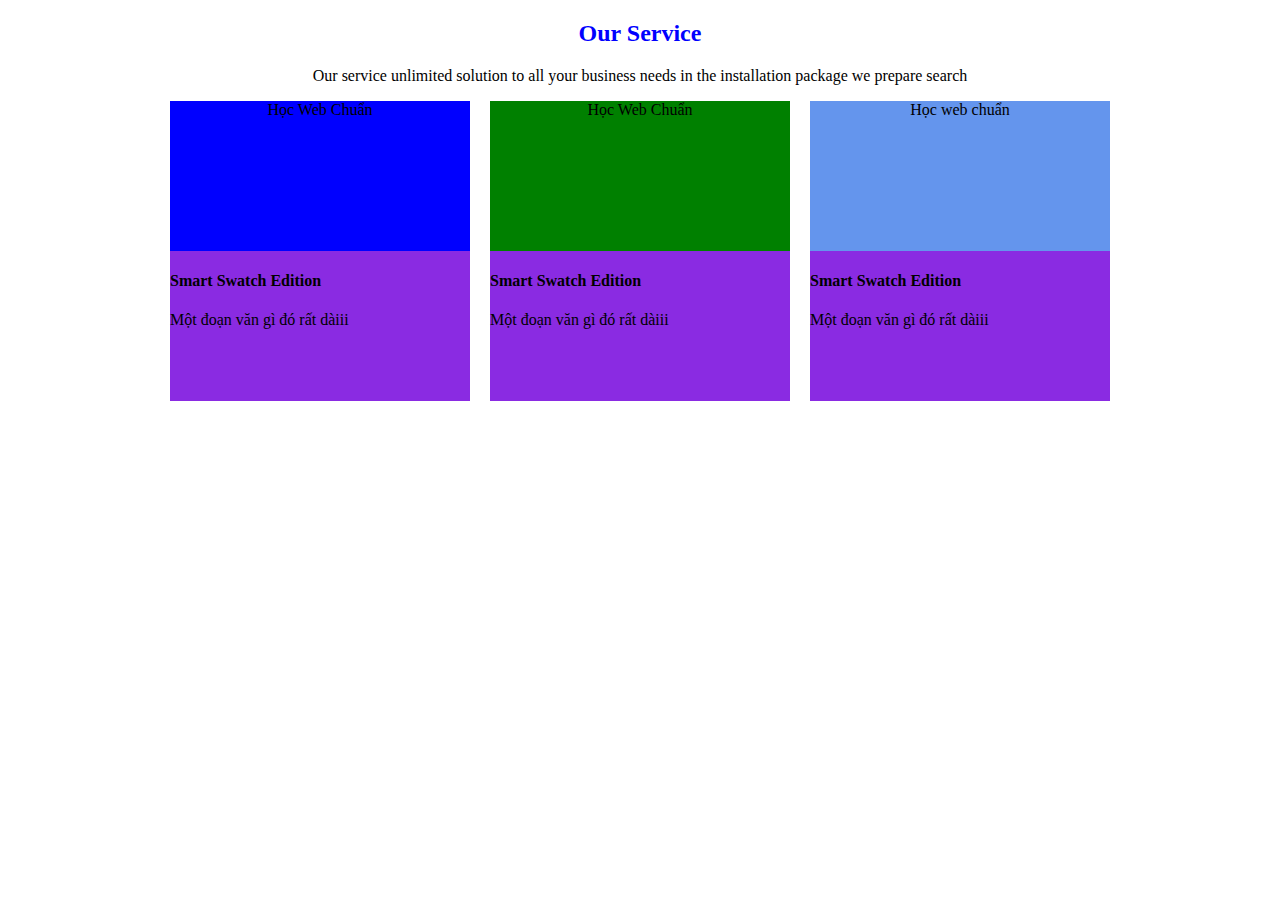
<file: Homework ss7/Bai1.html>
<!DOCTYPE html>
<html lang="en">
<head>
    <meta charset="UTF-8">
    <meta http-equiv="X-UA-Compatible" content="IE=edge">
    <meta name="viewport" content="width=device-width, initial-scale=1.0">
    <title>Our Service</title>
    <link rel="stylesheet" href="./bai1.css">
</head>
<body>
    <h2> Our Service</h2>
    <p class="p1">
        Our service unlimited solution to all your business needs in the installation package we prepare search
    </p>
    <div class="box">
       <div class="box_1"> Học Web Chuẩn    </div>
       <div class="box_2">Học Web Chuẩn</div>
       <div class="box_3">Học web chuẩn</div>
    </div>

    <div class="small_box">
        <div class="small_box_1">
           <h4> Smart Swatch Edition</h4>
           <p> Một đoạn văn gì đó rất dàiii</p>
        </div>
        <div class="small_box_2">
            <h4> Smart Swatch Edition</h4>
           <p> Một đoạn văn gì đó rất dàiii</p>
        </div>
        <div class="small_box_3">
            <h4> Smart Swatch Edition</h4>
           <p> Một đoạn văn gì đó rất dàiii</p>
        </div>

    </div>

</body>
</html>
</file>
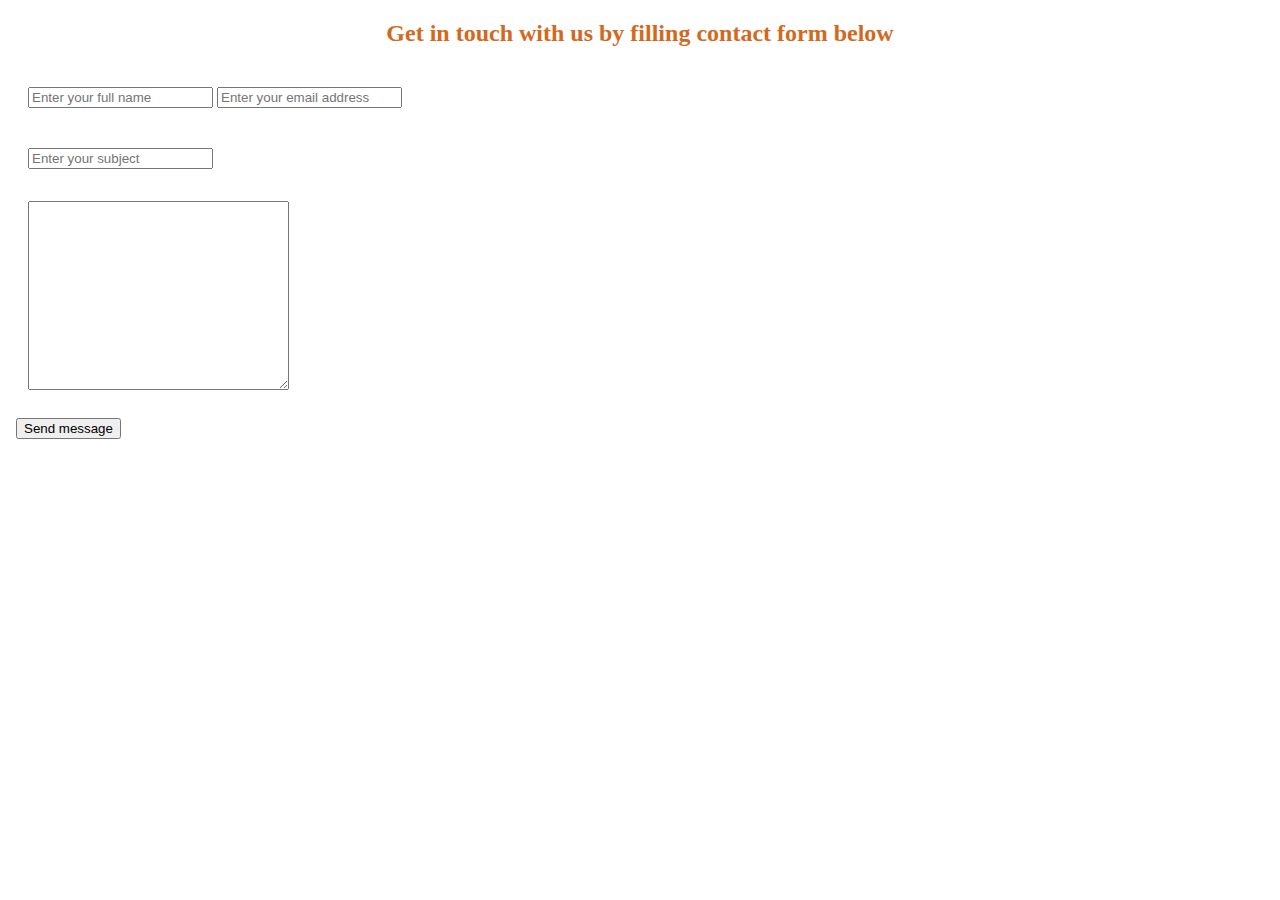
<file: Homework ss7/bai2.html>
<!DOCTYPE html>
<html lang="en">
<head>
    <meta charset="UTF-8">
    <meta http-equiv="X-UA-Compatible" content="IE=edge">
    <meta name="viewport" content="width=device-width, initial-scale=1.0">
    <title>Bài tập về nhà</title>
    <link rel="stylesheet" href="./bai2.css">
</head>
<body>
    <h2>Get in touch with us by filling contact form below</h2>
    <div class="container_1">
        <input type="text" placeholder="Enter your full name">
        <input type="email" placeholder="Enter your email address">
    </div>
    <div class="container_2">
        <input type="text" placeholder="Enter your subject">
    </div>
     <div class="container_3">
         
         <textarea name="" id="" cols="30" rows="10"></textarea>

     </div>
     <button class="button"> Send message</button>
</body>
</html>
</file>
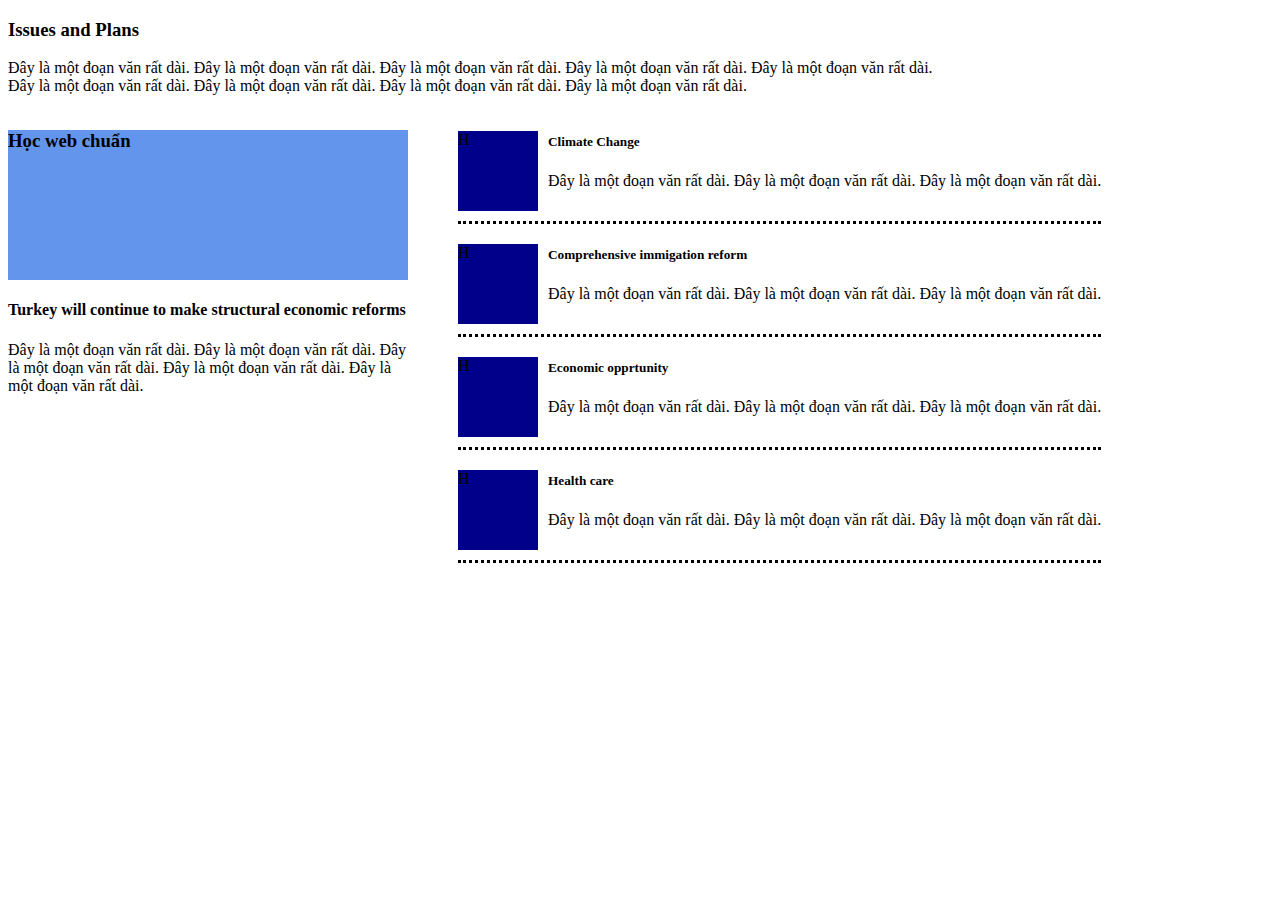
<file: Homework ss7/bai4.html>
<!DOCTYPE html>
<html lang="en">
<head>
    <meta charset="UTF-8">
    <meta http-equiv="X-UA-Compatible" content="IE=edge">
    <meta name="viewport" content="width=device-width, initial-scale=1.0">
    <title>Bài tập về nhà</title>
    <link rel="stylesheet" href="./bai4.css">
</head>
<body>
    <div class="heading">
        <h3>Issues and Plans</h3>
        <p> Đây là một đoạn văn rất dài.  Đây là một đoạn văn rất dài.  Đây là một đoạn văn rất dài.  Đây là một đoạn văn rất dài.  Đây là một đoạn văn rất dài.
            <br> Đây là một đoạn văn rất dài.  Đây là một đoạn văn rất dài.  Đây là một đoạn văn rất dài.  Đây là một đoạn văn rất dài.
        </p>
    </div>
    <div class="body">
        <div class="body_left">
           <div class="box_1">
               <h3>Học web chuẩn</h3>

           </div>
           <div class="box_2"> 
            <h4>Turkey will continue to make structural economic reforms</h4>
            <p>  Đây là một đoạn văn rất dài.  Đây là một đoạn văn rất dài.  Đây là một đoạn văn rất dài.  Đây là một đoạn văn rất dài.  Đây là một đoạn văn rất dài.</p>
           </div>
        </div>
        <div class="body_right">
            <div class="box_3">
                <div class="box_3_1">H</div>
                <div class="box_3_2">
                    <h5>Climate Change</h5>
                    <p> Đây là một đoạn văn rất dài. Đây là một đoạn văn rất dài. Đây là một đoạn văn rất dài.</p>
                </div>
            </div>
            <div class="box_4">
                <div class="box_4_1">H</div>
                 <div class="box_4_2">
                     <h5>Comprehensive immigation reform</h5>
                     <p> Đây là một đoạn văn rất dài. Đây là một đoạn văn rất dài. Đây là một đoạn văn rất dài. </p>

                 </div>
            </div>
            <div class="box_5">
                <div class="box_5_1">H</div>
                <div class="box_5_2">
                    <h5>Economic opprtunity</h5>
                    <p> Đây là một đoạn văn rất dài. Đây là một đoạn văn rất dài. Đây là một đoạn văn rất dài. </p>
                </div>
            </div>
            <div class="box_6">
                <div class="box_6_1">H</div>
                <div class="box_6_2">
                    <h5>Health care</h5>
                    <p>  Đây là một đoạn văn rất dài. Đây là một đoạn văn rất dài. Đây là một đoạn văn rất dài. </p>
                </div>
            </div>
        </div>
    </div>
</body>
</html>
</file>
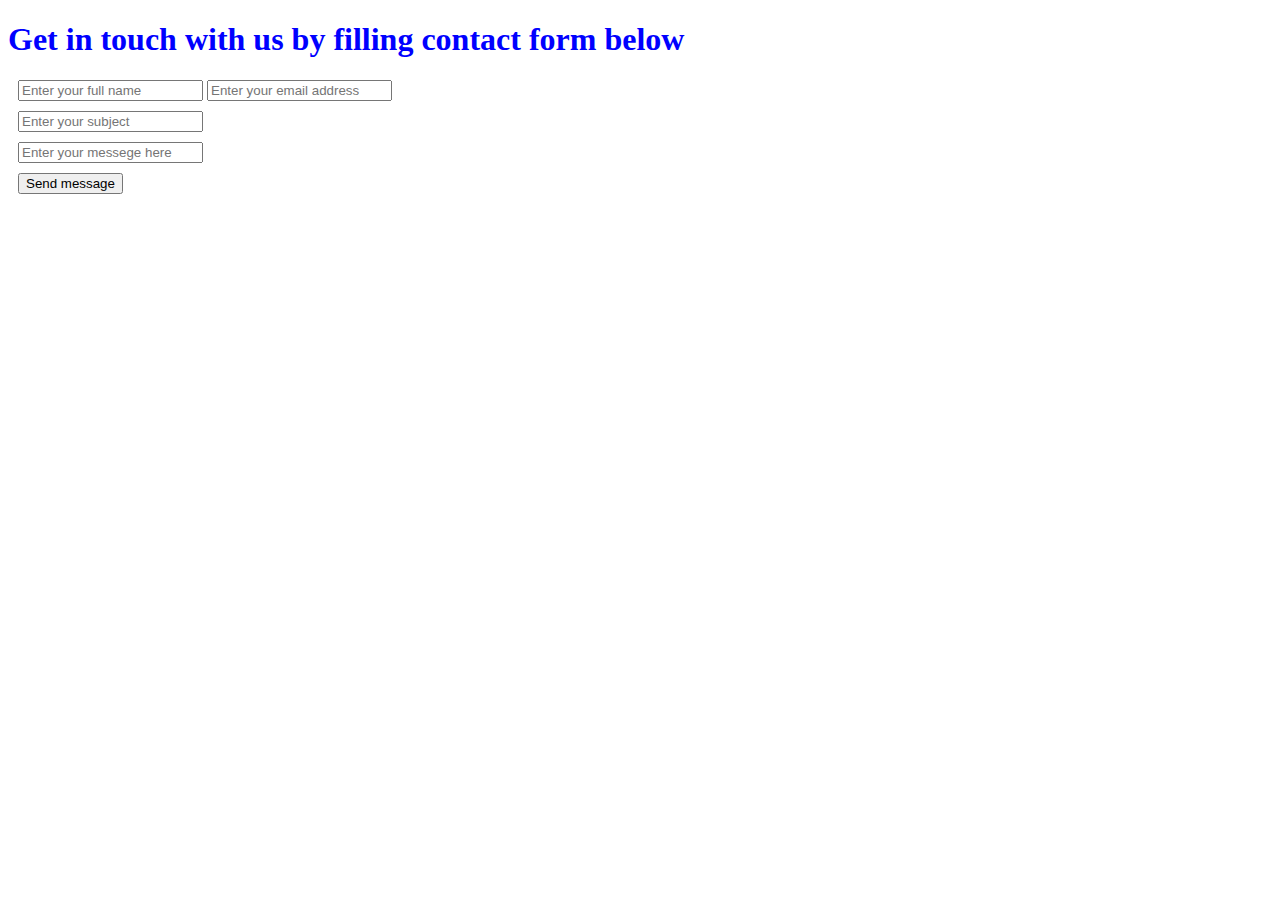
<file: Sesion6 html/bai1.html>
<!DOCTYPE html>
<html lang="en">
<head>
    <meta charset="UTF-8">
    <meta http-equiv="X-UA-Compatible" content="IE=edge">
    <meta name="viewport" content="width=device-width, initial-scale=1.0">
    <title>Bài tập về nhà</title>
</head>
<body>
    <div>
        <h1 style="color: blue;">Get in touch with us by filling contact form below</h1>
    </div>
    <div style="margin: 10px;">
        <label for="userName"></label>
        <input type="text" placeholder="Enter your full name" name="userName" required>
        <label for="email"></label>
        <input type="text" placeholder="Enter your email address" name="email" required>
    </div>
    <div style="margin: 10px;">
        <label for="subject"></label>
        <input type="text" placeholder="Enter your subject " name="subject" required>
    </div>
    <div style="margin: 10px;">
        <label for="message"></label>
        <input type="text" placeholder="Enter your messege here" name="message " required>
    </div>
    <div style="margin: 10px;">
        <button type="button">Send message</button>
      
    </div>
</body>
</html>
</file>
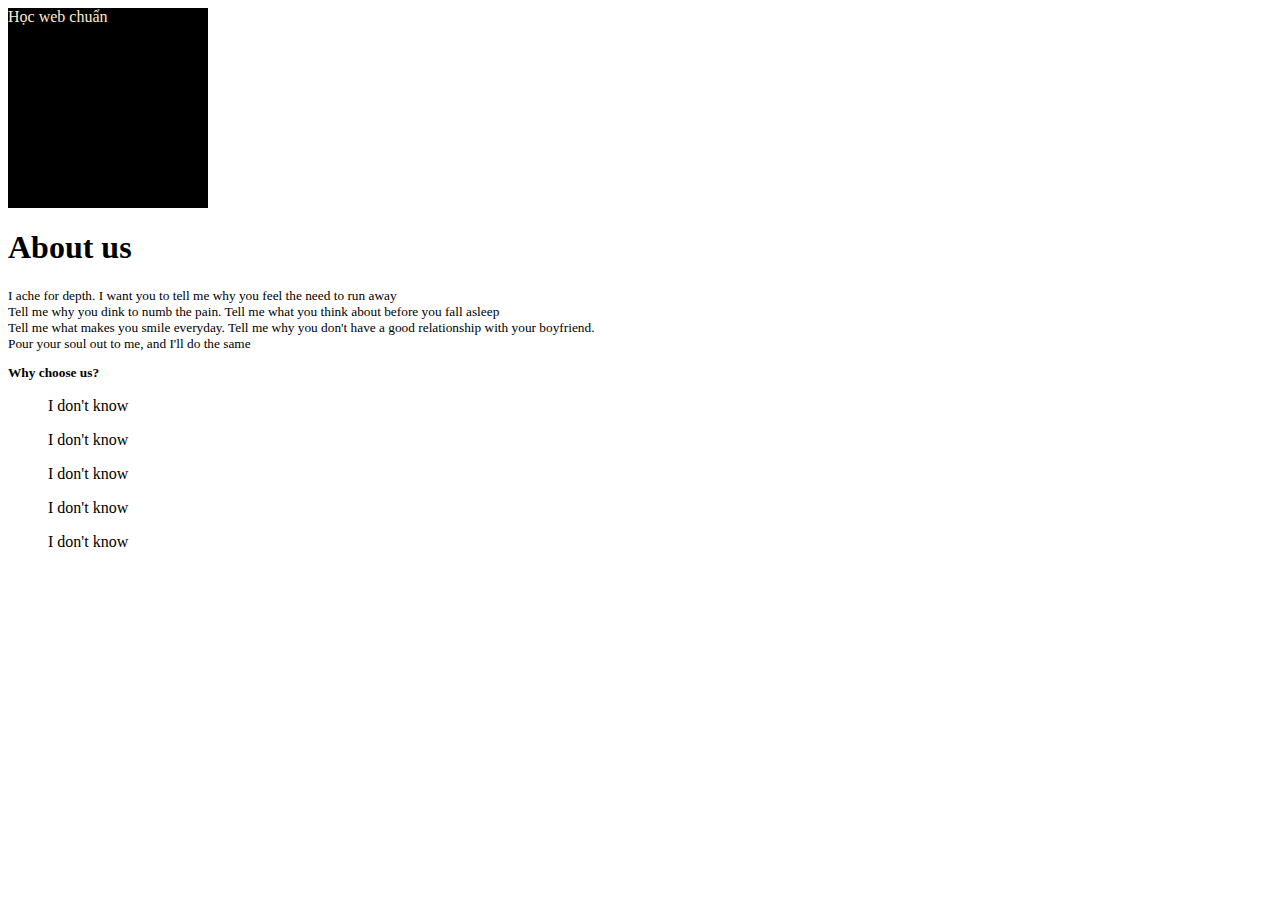
<file: Sesion6 html/bai2,3.html>
<!DOCTYPE html>
<html lang="en">
<head>
    <meta charset="UTF-8">
    <meta http-equiv="X-UA-Compatible" content="IE=edge">
    <meta name="viewport" content="width=device-width, initial-scale=1.0">
    <title>Tiếp tục là bài tập về nhà</title>
</head>
<body>
     
    <div style="width:200px;height:200px;background: black repeat scroll 0% 0%; color: blanchedalmond;  ">Học web chuẩn</div>
    <div>
        <h1> About us</h1>
        <p style="font-size: smaller;">I ache for depth. I want you to tell me why you feel the need to run away
       <br> Tell me why you dink to numb the pain. Tell me what you think about before you fall asleep
       <br> Tell me what makes you smile everyday. Tell me why you don't have a good relationship with your boyfriend.
       <br> Pour your soul out to me, and I'll do the same
        </p>
        <h2 style="font-size: smaller;">Why choose us?</h2>
        <ol> I don't know</ol>
        <ol> I don't know</ol>
        <ol> I don't know</ol>
        <ol> I don't know</ol>
        <ol> I don't know</ol>
    </div>
</body>
</html>
</file>
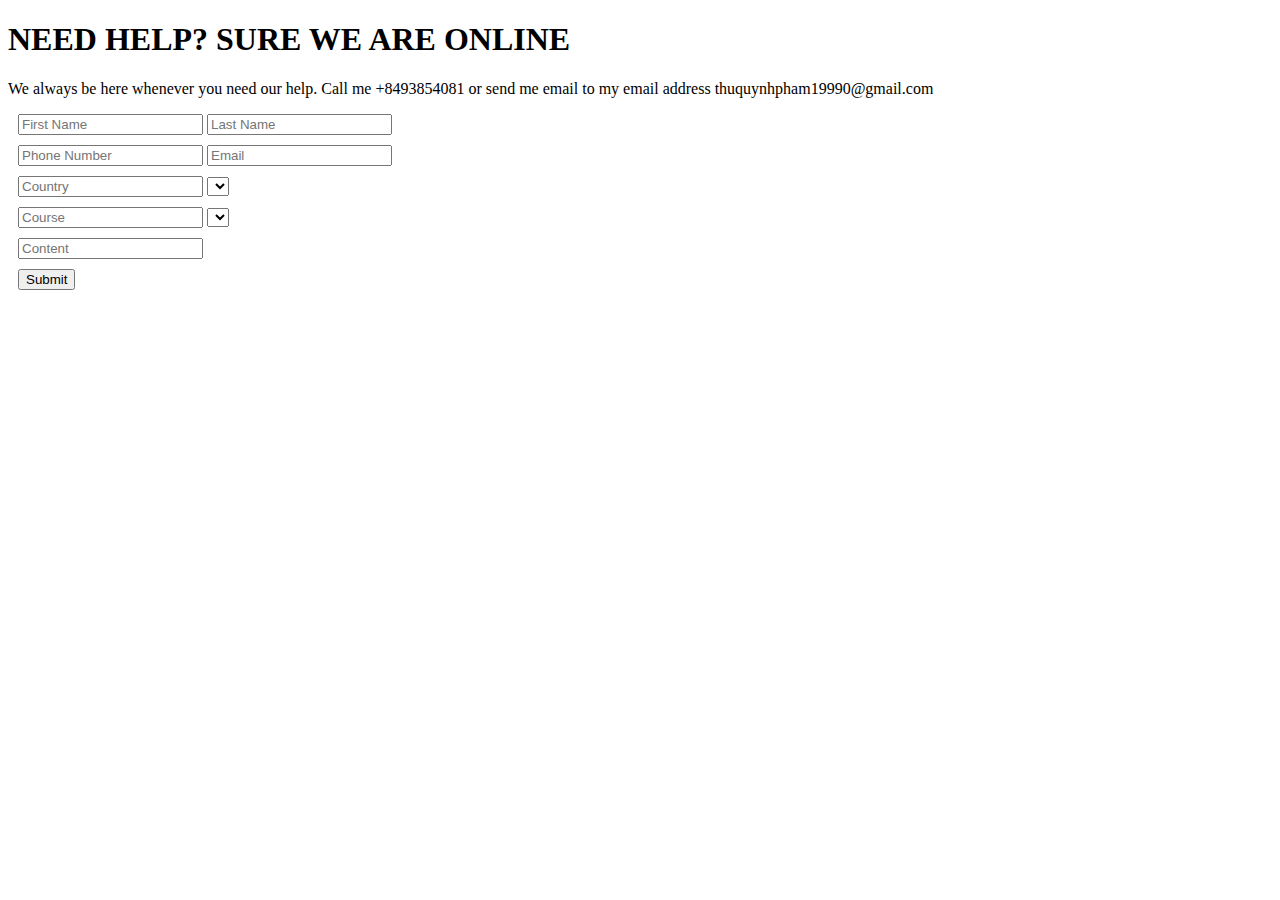
<file: Sesion6 html/bai4.html>
<!DOCTYPE html>
<html lang="en">
<head>
    <meta charset="UTF-8">
    <meta http-equiv="X-UA-Compatible" content="IE=edge">
    <meta name="viewport" content="width=device-width, initial-scale=1.0">
    <title>Bài tập về nhà</title>
</head>
<body>
    <h1>NEED HELP? SURE WE ARE ONLINE</h1>
    <P> We always be here whenever you need our help. Call me +8493854081 or send me email to my email address thuquynhpham19990@gmail.com</P>
    <div style="margin: 10px;">
        <label for="firstname"></label>
        <input type="text" placeholder="First Name" name="firstname" required>
        <label for="lastname"></label>
        <input type="text" placeholder="Last Name" name="lastname" required>
    </div>
    <div style="margin: 10px;">
        <label for="phone"></label>
        <input type="number" placeholder="Phone Number" name="phone " required>
        <label for="email"></label>
        <input type="text" placeholder="Email" name="email" required>
    </div>
    <div style="margin: 10px;">
        <label for="country"></label>
        <input type="text" placeholder="Country" >
        <select name="country" id="country"></select>
    </div>
    <div style="margin: 10px;">
        <label for="course"></label>
        <input type="text" placeholder="Course" >
        <select name="course" id="course"></select>
    </div>
    <div>
        <div style="margin: 10px;">
            <label for="Content"></label>
            <input type="text" placeholder="Content" name=" content"  required>
        </div>
    </div>
    <div style="margin: 10px;">
        <button type="button">Submit</button>
    </div>
    
</body>
</html>
</file>
<file: Homework ss7/bai1.css>
h2{
    color: blue;
    text-align: center;
}
.p1{
    color: black;
    text-align: center;
}
.box{
    display: flex;
    flex-direction: row;
    justify-content: center;
    
}
.box .box_1{
    background-color: blue;
    height: 150px;
    width: 300px;
    text-align: center;
    
    
    

}

.box .box_2{
    background-color:green;
    height: 150px;
    width: 300px;
    text-align: center;
    margin-left: 20px;
    margin-right: 20px;
}
.box .box_3{
    background-color: cornflowerblue;
    height: 150px;
    width: 300px;
    text-align: center;
  
  
}
.small_box{
    display: flex;
    flex-direction: row;
    justify-content: center;
}
.small_box .small_box_1{
     background-color: blueviolet;
     width: 300px;
     height: 150px;
    
     
}
.small_box .small_box_2{
    background-color: blueviolet;
    width: 300px;
    height: 150px;
    margin-right: 20px;
    margin-left: 20px;
    
}
.small_box .small_box_3{
    background-color: blueviolet;
    width: 300px;
    height: 150px;
    
}
</file>
<file: Homework ss7/bai2.css>
h2{
    text-align: center;
    color: chocolate;
}
.container_1{
    display: flex;
    flex-direction: row;
    
    padding: 12px 20px;
    margin: 8px 0;
    display: inline-block;
    
  }
.container_2{
    display: flex;
    flex-direction: row;
    padding: 12px 20px;
    margin: 8px 0;
   
}
.container_3{
     display: flex;
    flex-direction: row;
    padding: 12px 20px;
    margin: 8px 0;
    height: 5cm;
    width: 35cm;
   
}
.button{
    
    margin: 8px ;
}
</file>
<file: Homework ss7/bai4.css>
.heading{
   
}
.body{
    display: flex;
    flex-direction: row;
}
.body .body_left{
    margin-right: 50px;}
.body .body_left .box_1{
    background-color: cornflowerblue;
    height: 150px;
    width: 400px;
}
.body .body_left .box_2{
    text-align: left;
    width: 400px;
}
.body .body_right .box_3{
    display: flex;
    flex-direction: row;
}
.body .body_right .box_3 .box_3_1{
    background-color: darkblue;
    height: 80px;
    width: 80px;
    margin-top: 20px;
    margin-right: 10px;
}
.body .body_right .box_4{
    display: flex;
    flex-direction: row;
}
.body .body_right .box_4 .box_4_1{
    background-color: darkblue;
    height: 80px;
    width: 80px;
    margin-top: 20px;
    margin-right: 10px;
}
.body .body_right .box_5{
    display: flex;
    flex-direction: row;
}
.body .body_right .box_5 .box_5_1{
    background-color: darkblue;
    height: 80px;
    width: 80px;
    margin-top: 20px;
    margin-right: 10px;
}
.body .body_right .box_6{
    display: flex;
    flex-direction: row;
}
.body .body_right .box_6 .box_6_1{
    background-color: darkblue;
    height: 80px;
    width: 80px;
    margin-top: 20px;
    margin-right: 10px;
}
.body .body_right .box_3{
    border-bottom: dotted;
    padding-bottom: 10px;
    
}
.body .body_right .box_4{
    border-bottom: dotted;
    padding-bottom: 10px;
}
.body .body_right .box_5{
    border-bottom: dotted;
    padding-bottom: 10px;
}
.body .body_right .box_6{
    border-bottom: dotted;
    padding-bottom: 10px;
}
</file>
